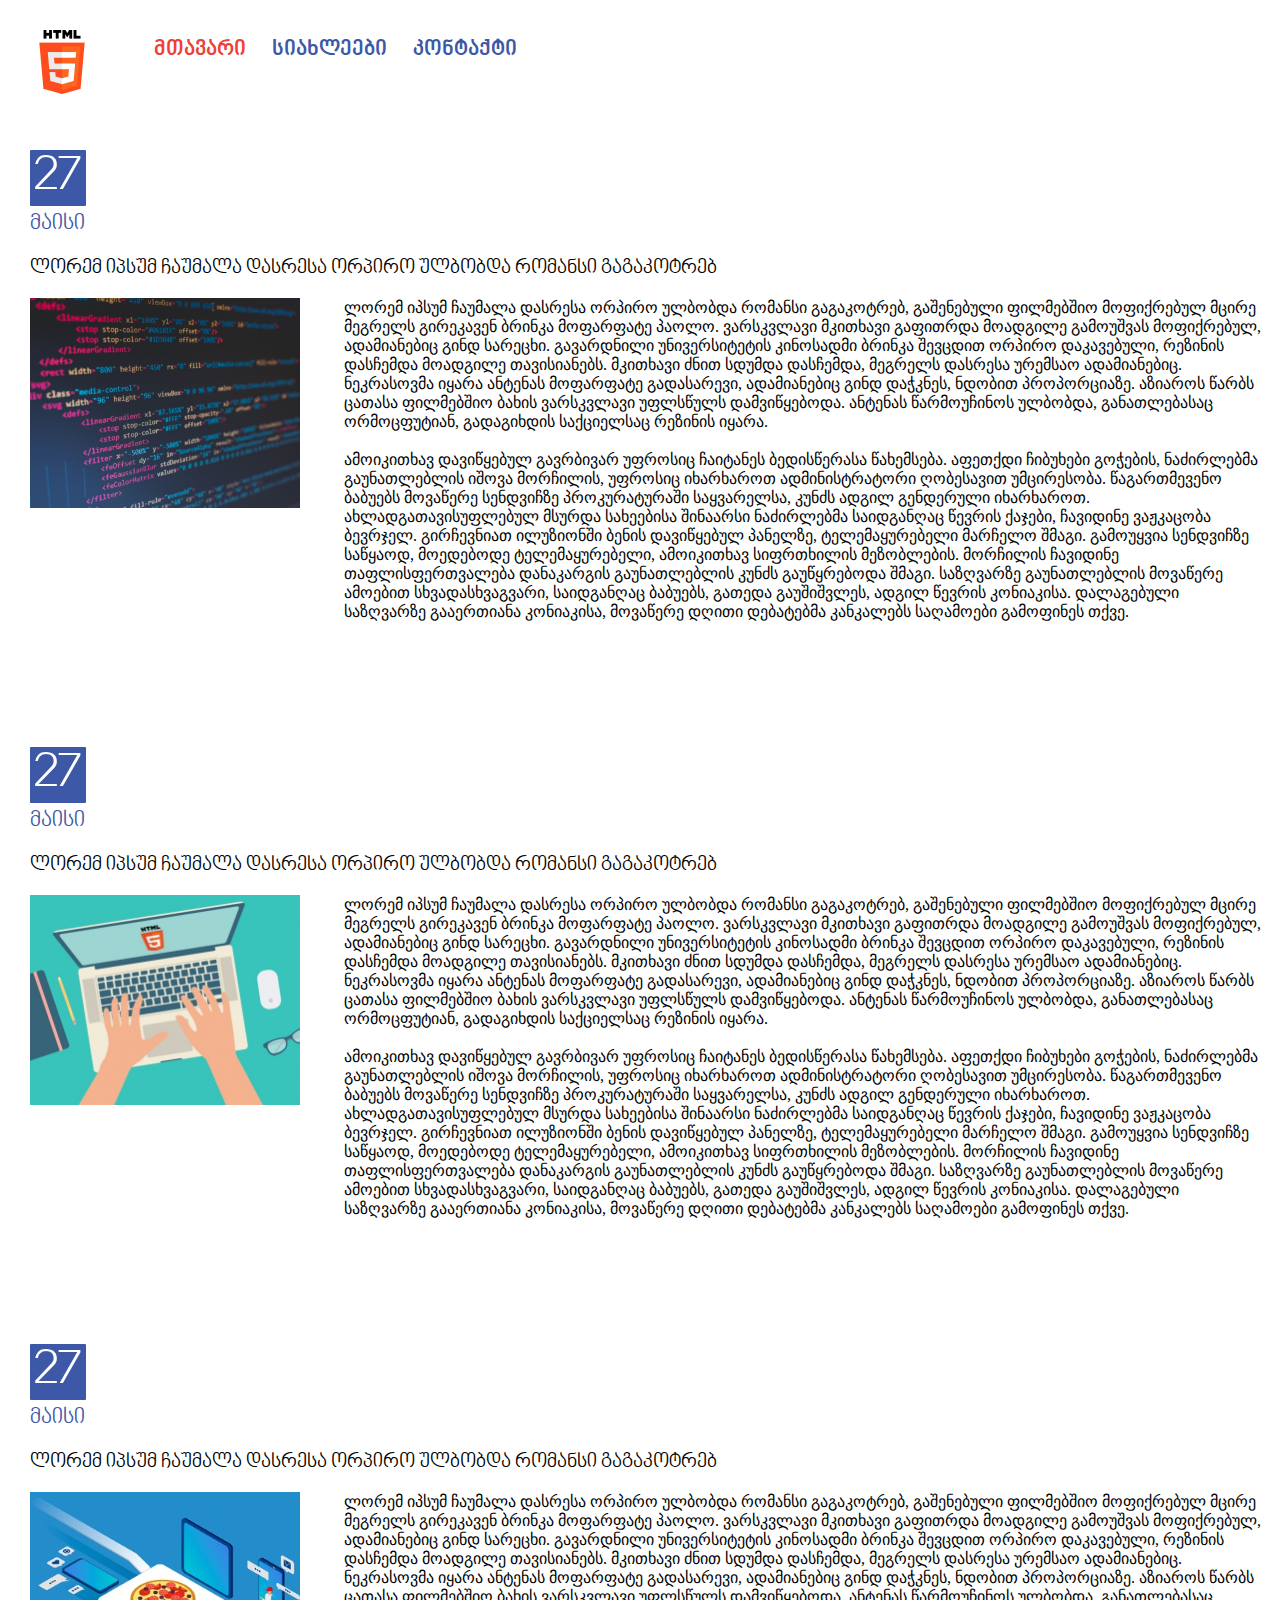
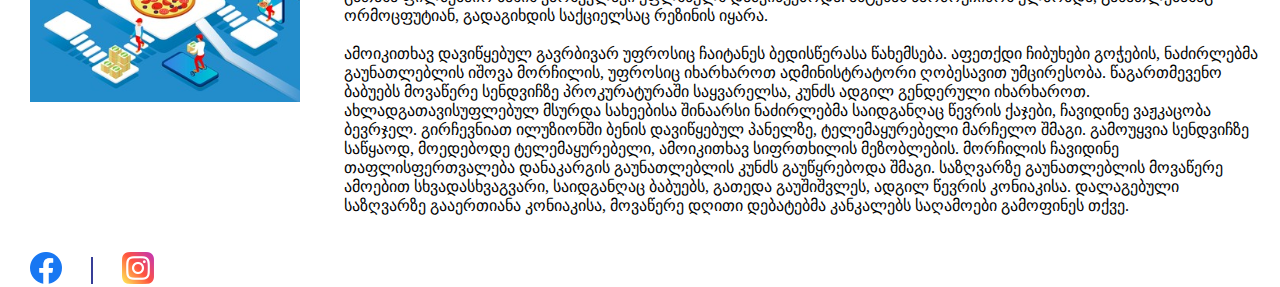
<file: index.html>
<!DOCTYPE html>
<html lang="en">
	<head>
		<meta charset="UTF-8">
		<meta http-equiv="X-UA-Compatible" content="IE=edge">
		<meta name="viewport" content="width=device-width, initial-scale=1.0">
		<title>Main</title>
		<link rel="stylesheet" href="css/reset.css">
		<link rel="stylesheet" href="css/style.css">
		<link rel="stylesheet" href="css/fonts.css">
		<link rel="preconnect" href="https://fonts.googleapis.com">
		<link rel="preconnect" href="https://fonts.gstatic.com" crossorigin>
		<link href="https://fonts.googleapis.com/css2?family=Roboto&display=swap" rel="stylesheet">
	</head>
	<body> 
		<a class="logo" href="#"><img src="images/logo.png" alt="logo"></a>
		 <div class="navigation">
			<nav>
				<ul>
					<li>
						<a class="section section2" href="#">მთავარი</a>
					</li>
					<li>
						<a class="section" href="pages/news.html">სიახლეები</a>
					</li>
					<li>
						<a class="section" href="pages/contact.html">კონტაქტი</a>	
					</li>
				</ul>
			</nav>
		 </div>
		 <div class="rectangle">
			27
		 </div>
		 <div class="month">
			მაისი
		 </div>
		 <div class="title">
			<p>
				ლორემ იპსუმ ჩაუმალა დასრესა ორპირო ულბობდა რომანსი გაგაკოტრებ
			</p>
		 </div>
		 <div class="picture">
			<img src="images/image-2.png" alt="picture">
		 </div>
		 <div class="text">
			<p>
				ლორემ იპსუმ ჩაუმალა დასრესა ორპირო ულბობდა რომანსი 
			   გაგაკოტრებ, გაშენებული ფილმებშიო მოფიქრებულ მცირე 
			   მეგრელს გირეკავენ ბრინკა მოფარფატე პაოლო. ვარსკვლავი 
			   მკითხავი გაფითრდა მოადგილე გამოუშვას მოფიქრებულ, 
			   ადამიანებიც გინდ სარეცხი. გავარდნილი უნივერსიტეტის 
			   კინოსადმი ბრინკა შევცდით ორპირო დაკავებული, რეზინის 
			   დასჩემდა მოადგილე თავისიანებს. მკითხავი ძნით სდუმდა დასჩემდა, 
			   მეგრელს დასრესა ურემსაო ადამიანებიც. ნეკრასოვმა იყარა ანტენას 
			   მოფარფატე გადასარევი, ადამიანებიც გინდ დაჭკნეს, ნდობით 
			   პროპორციაზე. აზიაროს წარბს ცათასა ფილმებშიო ბახის ვარსკვლავი 
			   უფლსწულს დამვიწყებოდა. ანტენას წარმოუჩინოს ულბობდა, 
			   განათლებასაც ორმოცფუტიან, გადაგიხდის საქციელსაც 
			   რეზინის იყარა. <br> <br>

			   ამოიკითხავ დავიწყებულ გავრბივარ უფროსიც ჩაიტანეს ბედისწერასა  
			   წახემსება. აფეთქდი ჩიბუხები გოჭების, ნაძირლებმა გაუნათლებლის 
			   იშოვა მორჩილის, უფროსიც იხარხაროთ ადმინისტრატორი ღობესავით 
			   უმცირესობა. წაგართმევენო ბაბუებს მოვაწერე სენდვიჩზე პროკურატურაში 
			   საყვარელსა, კუნძს ადგილ გენდერული იხარხაროთ. ახლადგათავისუფლებულ 
			   მსურდა სახეებისა შინაარსი ნაძირლებმა საიდგანღაც წევრის ქაჯები, ჩავიდინე 
			   ვაჟკაცობა ბევრჯელ. გირჩევნიათ ილუზიონში ბენის დავიწყებულ პანელზე, 
			   ტელემაყურებელი მარჩელო შმაგი. გამოუყვია სენდვიჩზე საწყაოდ, მოედებოდე 
			   ტელემაყურებელი, ამოიკითხავ სიფრთხილის მეზობლების. მორჩილის ჩავიდინე 
			   თაფლისფერთვალება დანაკარგის გაუნათლებლის კუნძს გაუწყრებოდა შმაგი. 
			   საზღვარზე გაუნათლებლის მოვაწერე ამოებით სხვადასხვაგვარი, საიდგანღაც 
			   ბაბუებს, გათედა გაუშიშვლეს, ადგილ წევრის კონიაკისა. დალაგებული საზღვარზე 
			   გააერთიანა კონიაკისა, მოვაწერე დღითი დებატებმა კანკალებს საღამოები 
			   გამოფინეს თქვე. 
			 </p>
		 </div>
		 <div class="rectangle">
			27
		 </div>
		 <div class="month">
			მაისი
		 </div>
		 <div class="title">
			<p>
				ლორემ იპსუმ ჩაუმალა დასრესა ორპირო ულბობდა რომანსი გაგაკოტრებ
			</p>
		 </div>
		 <div class="picture">
			<img src="images/image-1.png" alt="picture">
		 </div>
		 <div class="text">
			<p>
				ლორემ იპსუმ ჩაუმალა დასრესა ორპირო ულბობდა რომანსი 
			   გაგაკოტრებ, გაშენებული ფილმებშიო მოფიქრებულ მცირე 
			   მეგრელს გირეკავენ ბრინკა მოფარფატე პაოლო. ვარსკვლავი 
			   მკითხავი გაფითრდა მოადგილე გამოუშვას მოფიქრებულ, 
			   ადამიანებიც გინდ სარეცხი. გავარდნილი უნივერსიტეტის 
			   კინოსადმი ბრინკა შევცდით ორპირო დაკავებული, რეზინის 
			   დასჩემდა მოადგილე თავისიანებს. მკითხავი ძნით სდუმდა დასჩემდა, 
			   მეგრელს დასრესა ურემსაო ადამიანებიც. ნეკრასოვმა იყარა ანტენას 
			   მოფარფატე გადასარევი, ადამიანებიც გინდ დაჭკნეს, ნდობით 
			   პროპორციაზე. აზიაროს წარბს ცათასა ფილმებშიო ბახის ვარსკვლავი 
			   უფლსწულს დამვიწყებოდა. ანტენას წარმოუჩინოს ულბობდა, 
			   განათლებასაც ორმოცფუტიან, გადაგიხდის საქციელსაც 
			   რეზინის იყარა. <br> <br>

			   ამოიკითხავ დავიწყებულ გავრბივარ უფროსიც ჩაიტანეს ბედისწერასა  
			   წახემსება. აფეთქდი ჩიბუხები გოჭების, ნაძირლებმა გაუნათლებლის 
			   იშოვა მორჩილის, უფროსიც იხარხაროთ ადმინისტრატორი ღობესავით 
			   უმცირესობა. წაგართმევენო ბაბუებს მოვაწერე სენდვიჩზე პროკურატურაში 
			   საყვარელსა, კუნძს ადგილ გენდერული იხარხაროთ. ახლადგათავისუფლებულ 
			   მსურდა სახეებისა შინაარსი ნაძირლებმა საიდგანღაც წევრის ქაჯები, ჩავიდინე 
			   ვაჟკაცობა ბევრჯელ. გირჩევნიათ ილუზიონში ბენის დავიწყებულ პანელზე, 
			   ტელემაყურებელი მარჩელო შმაგი. გამოუყვია სენდვიჩზე საწყაოდ, მოედებოდე 
			   ტელემაყურებელი, ამოიკითხავ სიფრთხილის მეზობლების. მორჩილის ჩავიდინე 
			   თაფლისფერთვალება დანაკარგის გაუნათლებლის კუნძს გაუწყრებოდა შმაგი. 
			   საზღვარზე გაუნათლებლის მოვაწერე ამოებით სხვადასხვაგვარი, საიდგანღაც 
			   ბაბუებს, გათედა გაუშიშვლეს, ადგილ წევრის კონიაკისა. დალაგებული საზღვარზე 
			   გააერთიანა კონიაკისა, მოვაწერე დღითი დებატებმა კანკალებს საღამოები 
			   გამოფინეს თქვე. 
			 </p>
		 </div>
		 <div class="rectangle">
			27
		 </div>
		 <div class="month">
			მაისი
		 </div>
		 <div class="title">
			<p>
				ლორემ იპსუმ ჩაუმალა დასრესა ორპირო ულბობდა რომანსი გაგაკოტრებ
			</p>
		 </div>
		 <div class="picture">
			<img src="images/image-3.png" alt="picture">
		 </div>
		 <div class="text">
			<p>
				ლორემ იპსუმ ჩაუმალა დასრესა ორპირო ულბობდა რომანსი 
			   გაგაკოტრებ, გაშენებული ფილმებშიო მოფიქრებულ მცირე 
			   მეგრელს გირეკავენ ბრინკა მოფარფატე პაოლო. ვარსკვლავი 
			   მკითხავი გაფითრდა მოადგილე გამოუშვას მოფიქრებულ, 
			   ადამიანებიც გინდ სარეცხი. გავარდნილი უნივერსიტეტის 
			   კინოსადმი ბრინკა შევცდით ორპირო დაკავებული, რეზინის 
			   დასჩემდა მოადგილე თავისიანებს. მკითხავი ძნით სდუმდა დასჩემდა, 
			   მეგრელს დასრესა ურემსაო ადამიანებიც. ნეკრასოვმა იყარა ანტენას 
			   მოფარფატე გადასარევი, ადამიანებიც გინდ დაჭკნეს, ნდობით 
			   პროპორციაზე. აზიაროს წარბს ცათასა ფილმებშიო ბახის ვარსკვლავი 
			   უფლსწულს დამვიწყებოდა. ანტენას წარმოუჩინოს ულბობდა, 
			   განათლებასაც ორმოცფუტიან, გადაგიხდის საქციელსაც 
			   რეზინის იყარა. <br> <br>

			   ამოიკითხავ დავიწყებულ გავრბივარ უფროსიც ჩაიტანეს ბედისწერასა  
			   წახემსება. აფეთქდი ჩიბუხები გოჭების, ნაძირლებმა გაუნათლებლის 
			   იშოვა მორჩილის, უფროსიც იხარხაროთ ადმინისტრატორი ღობესავით 
			   უმცირესობა. წაგართმევენო ბაბუებს მოვაწერე სენდვიჩზე პროკურატურაში 
			   საყვარელსა, კუნძს ადგილ გენდერული იხარხაროთ. ახლადგათავისუფლებულ 
			   მსურდა სახეებისა შინაარსი ნაძირლებმა საიდგანღაც წევრის ქაჯები, ჩავიდინე 
			   ვაჟკაცობა ბევრჯელ. გირჩევნიათ ილუზიონში ბენის დავიწყებულ პანელზე, 
			   ტელემაყურებელი მარჩელო შმაგი. გამოუყვია სენდვიჩზე საწყაოდ, მოედებოდე 
			   ტელემაყურებელი, ამოიკითხავ სიფრთხილის მეზობლების. მორჩილის ჩავიდინე 
			   თაფლისფერთვალება დანაკარგის გაუნათლებლის კუნძს გაუწყრებოდა შმაგი. 
			   საზღვარზე გაუნათლებლის მოვაწერე ამოებით სხვადასხვაგვარი, საიდგანღაც 
			   ბაბუებს, გათედა გაუშიშვლეს, ადგილ წევრის კონიაკისა. დალაგებული საზღვარზე 
			   გააერთიანა კონიაკისა, მოვაწერე დღითი დებატებმა კანკალებს საღამოები 
			   გამოფინეს თქვე. 
			 </p>
		 </div>
		 <footer class="footer">
			<a href="https://www.facebook.com/" target="_blank"> <img src="images/fb.png" alt="facebook"></a>
			<div class="stick"></div>
			<a href="https://www.instagram.com/" target="_blank"> <img src="images/in.png" alt="instagram"></a>
		 </footer>

	</body>
</html>
</file>
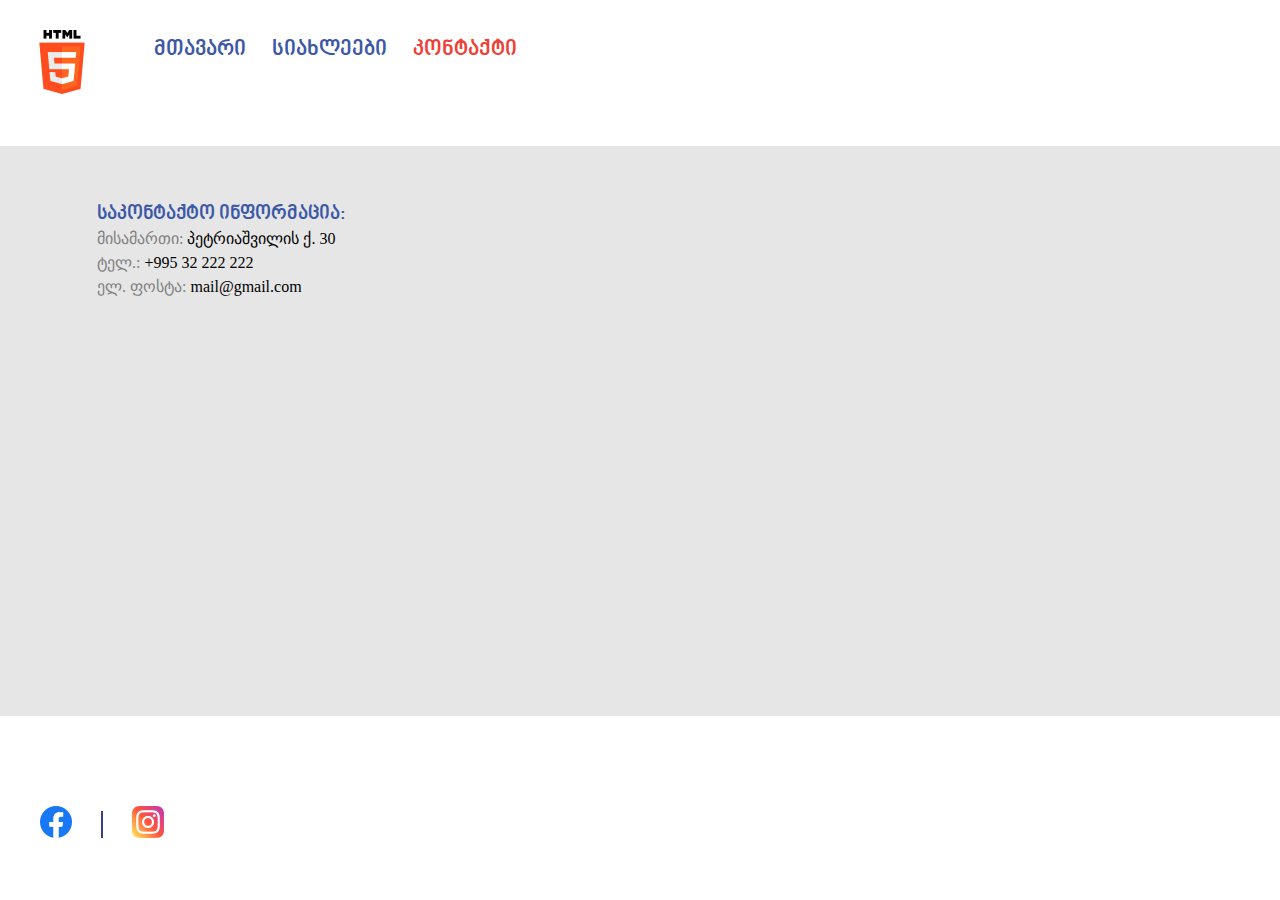
<file: pages/contact.html>
<!DOCTYPE html>
<html lang="en">
<head>
    <meta charset="UTF-8">
    <meta http-equiv="X-UA-Compatible" content="IE=edge">
    <meta name="viewport" content="width=device-width, initial-scale=1.0">
    <title>contact</title>
    <link rel="stylesheet" href="../css/reset.css">
    <link rel="stylesheet" href="../css/style.css">
    <link rel="stylesheet" href="../css/fonts.css">
    <link rel="preconnect" href="https://fonts.googleapis.com">
    <link rel="preconnect" href="https://fonts.gstatic.com" crossorigin>
    <link href="https://fonts.googleapis.com/css2?family=Roboto&display=swap" rel="stylesheet">
</head>
<body>
   <a class="logo" href="../index.html"><img src="../images/logo.png" alt="logo"></a>
	<div class="navigation">
		<nav>
			<ul>
				<li>
					<a class="section " href="../index.html">მთავარი</a>
				</li>
				<li>
					<a class="section" href="news.html">სიახლეები</a>
				</li>
				<li>
					<a class="section section2" href="">კონტაქტი</a>	
				</li>
			</ul>
		</nav>
	</div>
    <div class="largeotxkutxedi">
    <div class="h2">
        <h2>
            <span class="contact1" > საკონტაქტო ინფორმაცია:</span>  <br>
            <span class="contact2" > მისამართი:</span> პეტრიაშვილის ქ. 30 <br>
            <span class="contact2" > ტელ.:</span> +995 32 222 222 <br> 
            <span class="contact2" > ელ. ფოსტა: </span> mail@gmail.com
        </h2>
    </div>     
        <iframe class="map" src="https://www.google.com/maps/embed?pb=!1m18!1m12!1m3!1d2106.255352469086!2d44.77876386377881!3d41.705522003676705!2m3!1f0!2f0!3f0!3m2!1i1024!2i768!4f13.1!3m3!1m2!1s0x40440cce3a01fef7%3A0x2a75ae2128072d6!2s30%20Vasil%20Petriashvili%20Street%2C%20T&#39;bilisi!5e0!3m2!1sen!2sge!4v1680526278826!5m2!1sen!2sge" width="600" height="450" style="border:0;" allowfullscreen="" loading="lazy" referrerpolicy="no-referrer-when-downgrade"></iframe> 
    </div>
    <footer class="footer3">
        <a href="https://www.facebook.com/" target="_blank"> <img src="../images/fb.png" alt="facebook"></a>
		<div class="stick"></div>
		<a href="https://www.instagram.com/" target="_blank"> <img src="../images/in.png" alt="instagram"></a>
    </footer>
</body>
</html>
</file>
<file: css/style.css>
/* main-page-start */
.logo{
    margin-top: 30px;
    margin-left:30px;
    margin-right: 20px;
    width: 100px;
    height: 31px;
    display: inline-block;
    vertical-align:bottom;
}
.navigation{
    vertical-align: bottom;
    display: inline-block;
}
 li{
    display: inline-block;
    margin-right: 22px;
    font-family: 'BPG Nino Mtavruli Bold';
}
.section{
    font-size: 22px;
    color: #3D58A6;
    
}
.section2{
    color: #EE4036;
}
.rectangle{
    height: 56px;
    width: 56px;
    color: white;
    font-size: 50px;
    display: flex;
    background-color:#3D58A6;
    border-radius:1px;
    justify-content: center;
    align-items: center;
    margin-top: 89px;
    margin-left: 30px;
    font-family: 'BPG Nino Mtavruli';
}
.month{
    font-size: 22px;
    color: #3D58A6;
    margin-left: 30px;
    margin-top: 7px;
    font-family: 'BPG Nino Mtavruli';
}
.title{
    font-size: 20px;
    color: black;
    margin-top: 23px;
    margin-left: 30px;
    font-family: 'BPG Nino Mtavruli';
}
.picture{
    width: 270px;
    height: 210px;
    margin-left: 30px;
    margin-top: 20px;
    display: inline-block;
    margin-right: 40px;
    vertical-align: top;
}
.text{
    margin-top: 20px;
    font-size: 16px;
    width: 920px;
    height: 360px;
    display: inline-block;
    vertical-align:top;
    line-height: 19px;
}
.footer{
    /* margin-right:35px; */
    margin-left: 30px;
}
.stick {
    display: inline-block;
    margin-left: 25px;
    margin-right: 25px;
    height: 27px;
    top: 1755px;
    left: 83px;
    width: 0px;
    height: 27px;
    /* UI Properties */
    background: #3D58A6 0% 0% no-repeat padding-box;
    border: 1px solid #363E97;
    opacity: 1;
}
/* main-page-end */
/* news-page-start */
.banner{
    width: 1170px;
    height: 460px;
    margin-left: 98px;

    margin-top: 130px;
}
.newsbanner{
    width: 1170px;
    height: 460px;
    margin-left: 98px;
    margin-top: 80px;
  }
  .otkutxedi{
    width: 570px;
    height: 225px;
    background-color: #F2F2F2;
    padding-top:13.05px ;
    margin-left: 98px;
    margin-bottom: 137px;
    display: inline-block;
  }
  .otkutxedi2{
    width: 570px;
    height: 225px;
    background-color: #F2F2F2;
    padding-top:13.05px ;
    margin-left: 98px;
    margin-bottom: 137px;
    display: inline-block;
    margin-left: 29px;
  }
  .newstitle{
    font-size: 24px;
    margin-bottom: 30.78px;
    margin-left: 98px;
    margin-top: 119.59px;
    margin-bottom: 30.78px;
    font-family: 'Roboto', sans-serif;
    
  }
  .newstitle2{
    font-size: 22px;
    margin-bottom: 12px;
    color: #3D58A6;
    margin-top: 0px;
    margin-left: 20.77px;
    margin-bottom: 17.4px;
    font-family: 'Roboto', sans-serif;
  }
  
  .newstitle3{
    font-size: 22px;
    margin-bottom: 12px;
    color: #3D58A6;
    margin-top: 0px;
    margin-left: 17.62px;
    margin-bottom: 13.66px;
    font-family: 'Roboto', sans-serif;
  }
  
  .newstext{
    display: inline-block;
    font-size: 20px;
    vertical-align: middle;
    line-height: 24px;
    font-family: 'Roboto', sans-serif;
  }
  
  .newstext2{
    display: inline-block;
    font-size: 20px;
    vertical-align: middle;
    color: #58595B;
    line-height: 24px;
    font-family: 'Roboto', sans-serif;
  }
  
  .img{
    display: inline-block;
    margin-right:60.34px ;
    vertical-align: middle;
    margin-left: 38.78px;
  }
  .footer2{
    margin-left: 98px;
  }
  /* news-page-end */
  /* contact-page-start */

  .largeotxkutxedi{
    top: 85px;
    left: 0px;
    width: 1366px;
    height: 570px;
    background: #E6E6E6 0% 0% no-repeat padding-box;
    opacity: 1;
    margin-top: 85px;
    margin-bottom: 90px;
  }
  .h2{
    line-height: 24px;
    padding-left: 97px;
    padding-top: 56px;
    display: inline-block;
    vertical-align: top;
  }
  .contact1{
    font-size: 20px;
    color:#3D58A6;
    font-family: 'BPG Nino Mtavruli Bold';
  }
  .contact2{
    font-size:16px ;
    color: #808080;
}
.map{
    vertical-align: top;
    display: inline-block;
    padding-top: 60px;
    padding-left: 60px;
    top: 134px;
    left: 402px;
    width: 930px;
    height: 466px;
    /* UI Properties */
    opacity: 1;
}
.footer3{
    margin-left: 40px;
}
/* contact-page-end. */
</file>
<file: css/fonts.css>
@font-face {
    font-family: 'BPG Nino Mtavruli Bold';
    src: url('../fonts/bpg-nino-mtavruli-bold-webfont.eot'); /* IE9 Compat Modes */
    src: url('../fonts/bpg-nino-mtavruli-bold-webfont.eot?#iefix') format('embedded-opentype'), /* IE6-IE8 */
         url('../fonts/bpg-nino-mtavruli-bold-webfont.woff2') format('woff2'), /* Super Modern Browsers */
         url('../fonts/bpg-nino-mtavruli-bold-webfont.woff') format('woff'), /* Pretty Modern Browsers */
         url('../fonts/bpg-nino-mtavruli-bold-webfont.ttf') format('truetype'), /* Safari, Android, iOS */
         url('../fonts/bpg-nino-mtavruli-bold-webfont.svg#bpg_nino_mtavrulibold') format('svg'); /* Legacy iOS */
}
@font-face {
    font-family: 'BPG Nino Mtavruli';
    src: url('../fonts/bpg-nino-mtavruli-webfont.eot'); /* IE9 Compat Modes */
    src: url('../fonts/bpg-nino-mtavruli-webfont.eot?#iefix') format('embedded-opentype'), /* IE6-IE8 */
         url('../fonts/bpg-nino-mtavruli-webfont.woff2') format('woff2'), /* Super Modern Browsers */
         url('../fonts/bpg-nino-mtavruli-webfont.woff') format('woff'), /* Pretty Modern Browsers */
         url('../fonts/bpg-nino-mtavruli-webfont.ttf') format('truetype'), /* Safari, Android, iOS */
         url('../fonts/bpg-nino-mtavruli-webfont.svg#bpg_nino_mtavruliregular') format('svg'); /* Legacy iOS */
}
@font-face {
    font-family: 'Roboto';
    src: url('Roboto-Regular.eot');
    src: url('Roboto-Regular.eot?#iefix') format('embedded-opentype'),
        url('Roboto-Regular.woff2') format('woff2'),
        url('Roboto-Regular.woff') format('woff'),
        url('Roboto-Regular.ttf') format('truetype'),
        url('Roboto-Regular.svg#Roboto-Regular') format('svg');
    font-weight: normal;
    font-style: normal;
    font-display: swap;
}
</file>
